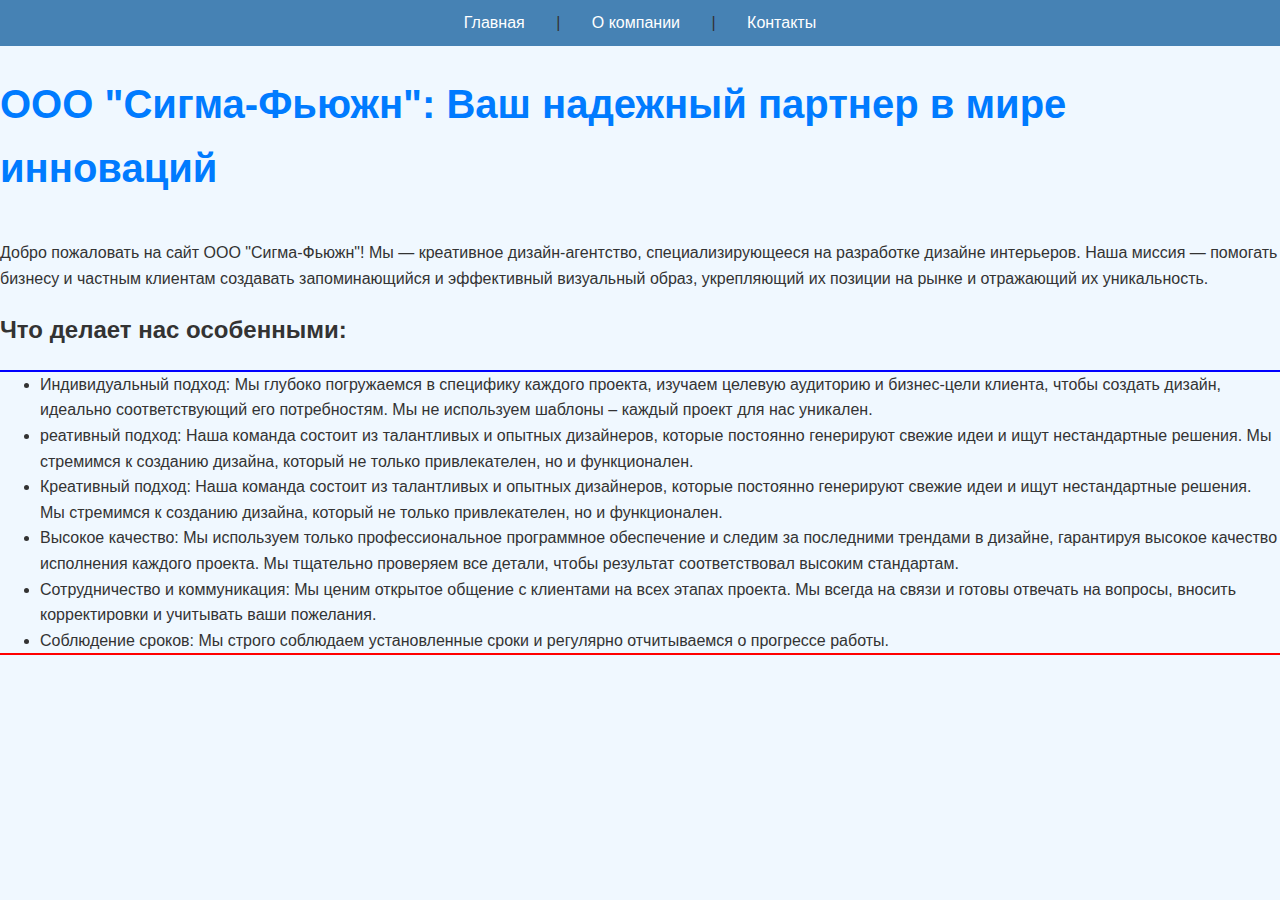
<file: index.html>
<!DOCTYPE html>
<html lang="ru">
<head>
  <meta charset="UTF-8">
  <title>Главная страница</title>
  <link rel="stylesheet" href="index.css">
</head>
<body>
  <nav class="nav">
    <a href="index.html">Главная</a> |
    <a href="about.html">О компании</a> |
    <a href="contacts.html">Контакты</a>
  </nav>

  <h1>ООО "Сигма-Фьюжн": Ваш надежный партнер в мире инноваций
  </h1>
  <p>Добро пожаловать на сайт ООО "Сигма-Фьюжн"! Мы — креативное дизайн-агентство, специализирующееся на разработке дизайне интерьеров. Наша миссия — помогать бизнесу и частным клиентам создавать запоминающийся и эффективный визуальный образ, укрепляющий их позиции на рынке и отражающий их уникальность.</p>
  <h2>Что делает нас особенными:</h2>
  <ul class="marker">
    <li>Индивидуальный подход: Мы глубоко погружаемся в специфику каждого проекта, изучаем целевую аудиторию и бизнес-цели клиента, чтобы создать дизайн, идеально соответствующий его потребностям. Мы не используем шаблоны – каждый проект для нас уникален.</li>
    <li>реативный подход: Наша команда состоит из талантливых и опытных дизайнеров, которые постоянно генерируют свежие идеи и ищут нестандартные решения. Мы стремимся к созданию дизайна, который не только привлекателен, но и функционален.</li>
    <li>Креативный подход: Наша команда состоит из талантливых и опытных дизайнеров, которые постоянно генерируют свежие идеи и ищут нестандартные решения. Мы стремимся к созданию дизайна, который не только привлекателен, но и функционален.</li>
    <li> Высокое качество: Мы используем только профессиональное программное обеспечение и следим за последними трендами в дизайне, гарантируя высокое качество исполнения каждого проекта. Мы тщательно проверяем все детали, чтобы результат соответствовал высоким стандартам.</li>
    <li>Сотрудничество и коммуникация: Мы ценим открытое общение с клиентами на всех этапах проекта. Мы всегда на связи и готовы отвечать на вопросы, вносить корректировки и учитывать ваши пожелания.</li>
    <li>Соблюдение сроков: Мы строго соблюдаем установленные сроки и регулярно отчитываемся о прогрессе работы.</li>
  </ul>
  </p>
</body>
</html>
</file>
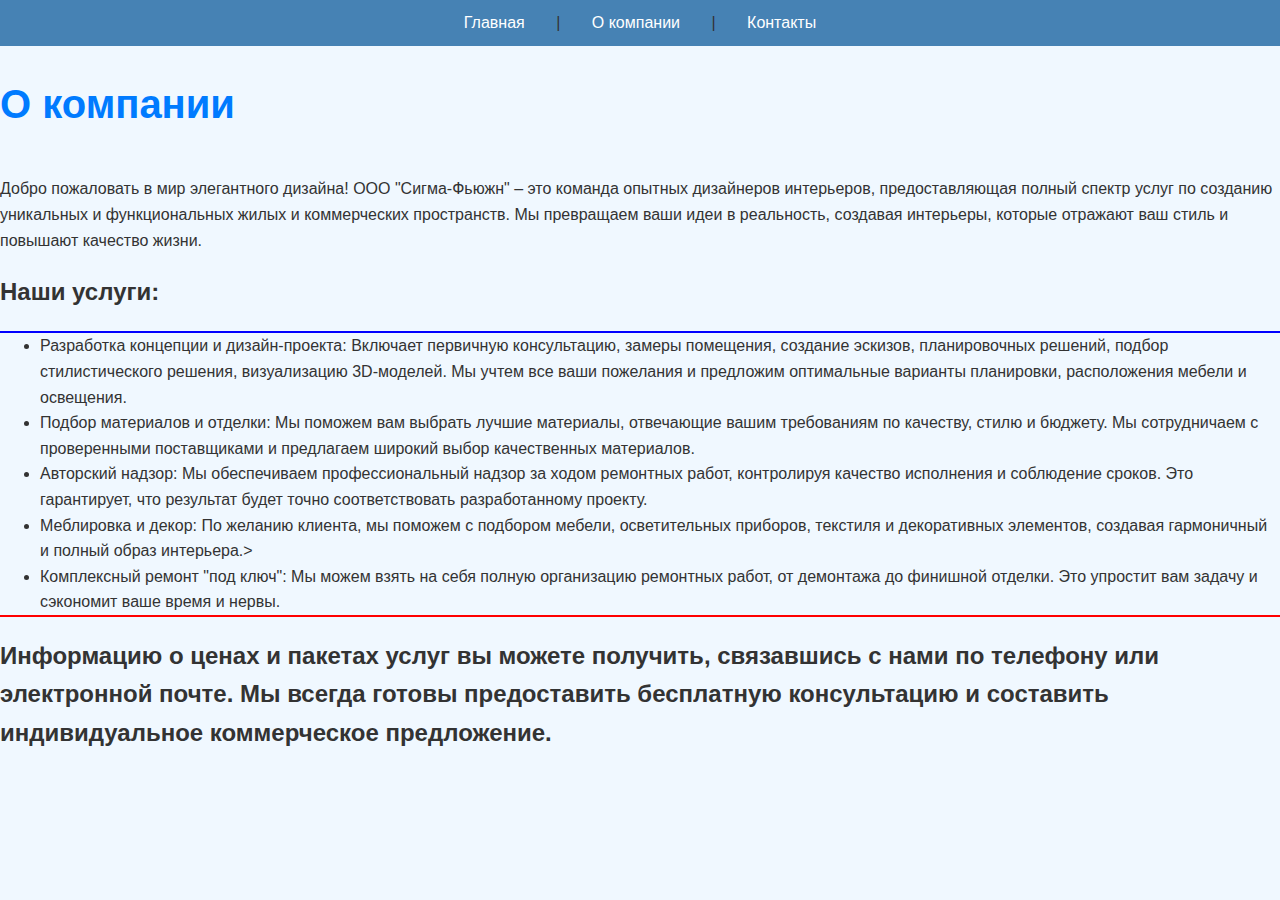
<file: about.html>
<!DOCTYPE html>
<html lang="ru">
<head>
  <meta charset="UTF-8">
  <title>О компании</title>
  <link rel="stylesheet" href="index.css">
</head>
<body>
  <nav>
    <a href="index.html">Главная</a> |
    <a href="about.html">О компании</a> |
    <a href="contacts.html">Контакты</a>
  </nav>

  <h1>О компании</h1>
  <p>Добро пожаловать в мир элегантного дизайна! ООО "Сигма-Фьюжн" – это команда опытных дизайнеров интерьеров, предоставляющая полный спектр услуг по созданию уникальных и функциональных жилых и коммерческих пространств. Мы превращаем ваши идеи в реальность, создавая интерьеры, которые отражают ваш стиль и повышают качество жизни.</p>
  <h2>Наши услуги:</h2>
  <ul class="marker">
    <li>Разработка концепции и дизайн-проекта: Включает первичную консультацию, замеры помещения, создание эскизов, планировочных решений, подбор стилистического решения, визуализацию 3D-моделей. Мы учтем все ваши пожелания и предложим оптимальные варианты планировки, расположения мебели и освещения.</li>
    <li>Подбор материалов и отделки: Мы поможем вам выбрать лучшие материалы, отвечающие вашим требованиям по качеству, стилю и бюджету. Мы сотрудничаем с проверенными поставщиками и предлагаем широкий выбор качественных материалов.</li>
    <li>Авторский надзор: Мы обеспечиваем профессиональный надзор за ходом ремонтных работ, контролируя качество исполнения и соблюдение сроков. Это гарантирует, что результат будет точно соответствовать разработанному проекту.</li>
    <li>Меблировка и декор: По желанию клиента, мы поможем с подбором мебели, осветительных приборов, текстиля и декоративных элементов, создавая гармоничный и полный образ интерьера.></li>
    <li>Комплексный ремонт "под ключ": Мы можем взять на себя полную организацию ремонтных работ, от демонтажа до финишной отделки. Это упростит вам задачу и сэкономит ваше время и нервы.</li>
  </ul>
  <h2>Информацию о ценах и пакетах услуг вы можете получить, связавшись с нами по телефону или электронной почте. Мы всегда готовы предоставить бесплатную консультацию и составить индивидуальное коммерческое предложение.</h2>
</body>
</html>
</file>
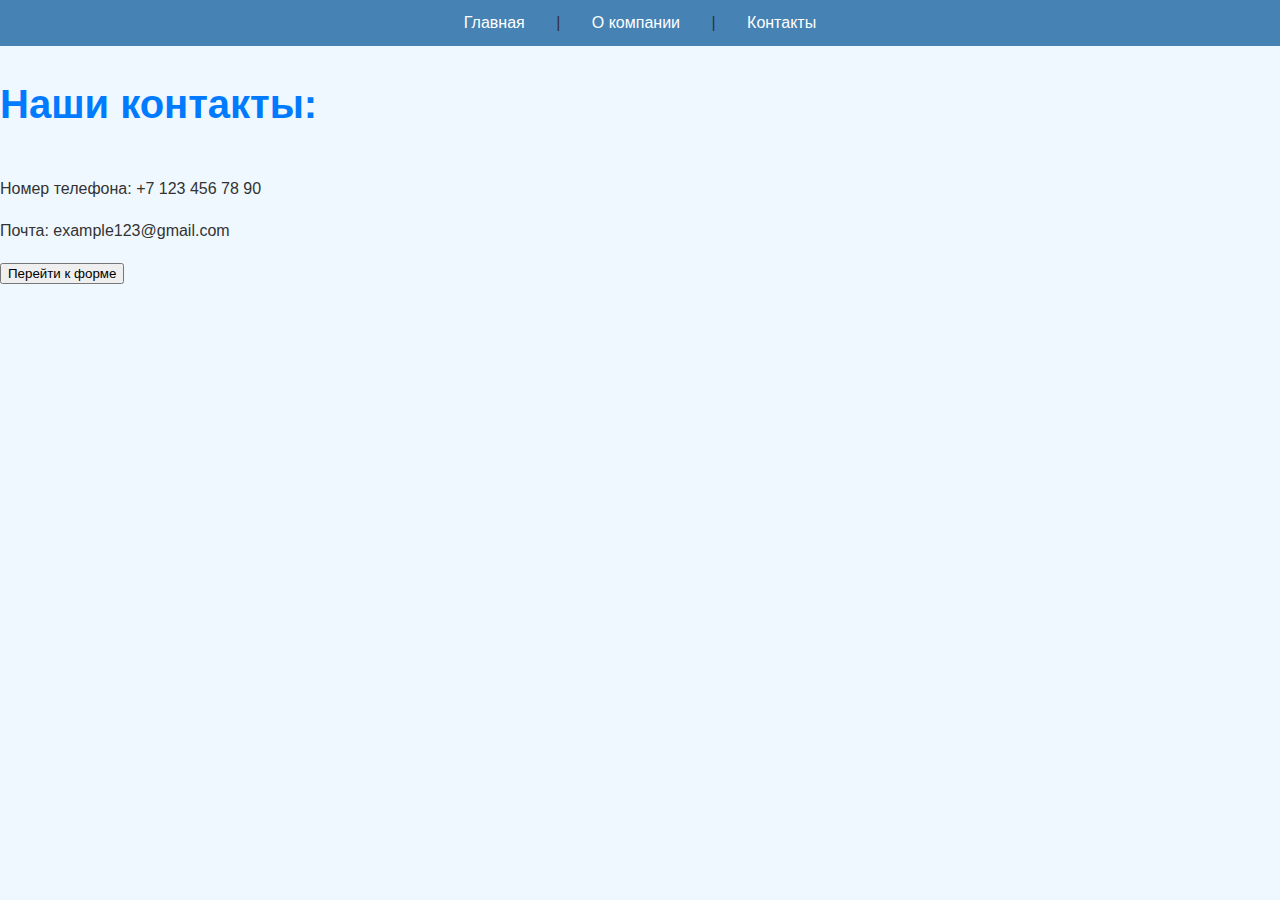
<file: contacts.html>
<!DOCTYPE html>
<html lang="ru">
<head>
  <meta charset="UTF-8">
  <title>Контакты</title>
  <link rel="stylesheet" href="index.css">
</head>
<body>
  <nav>
    <a href="index.html">Главная</a> |
    <a href="about.html">О компании</a> |
    <a href="contacts.html">Контакты</a>
  </nav>

  <h1>Наши контакты:</h1>
  <p>Номер телефона: +7 123 456 78 90</p>
  <p>Почта: example123@gmail.com</p>
  <button class="button" onclick="location.href='forma.html'">Перейти к форме</button>

</body>
</html>
</file>
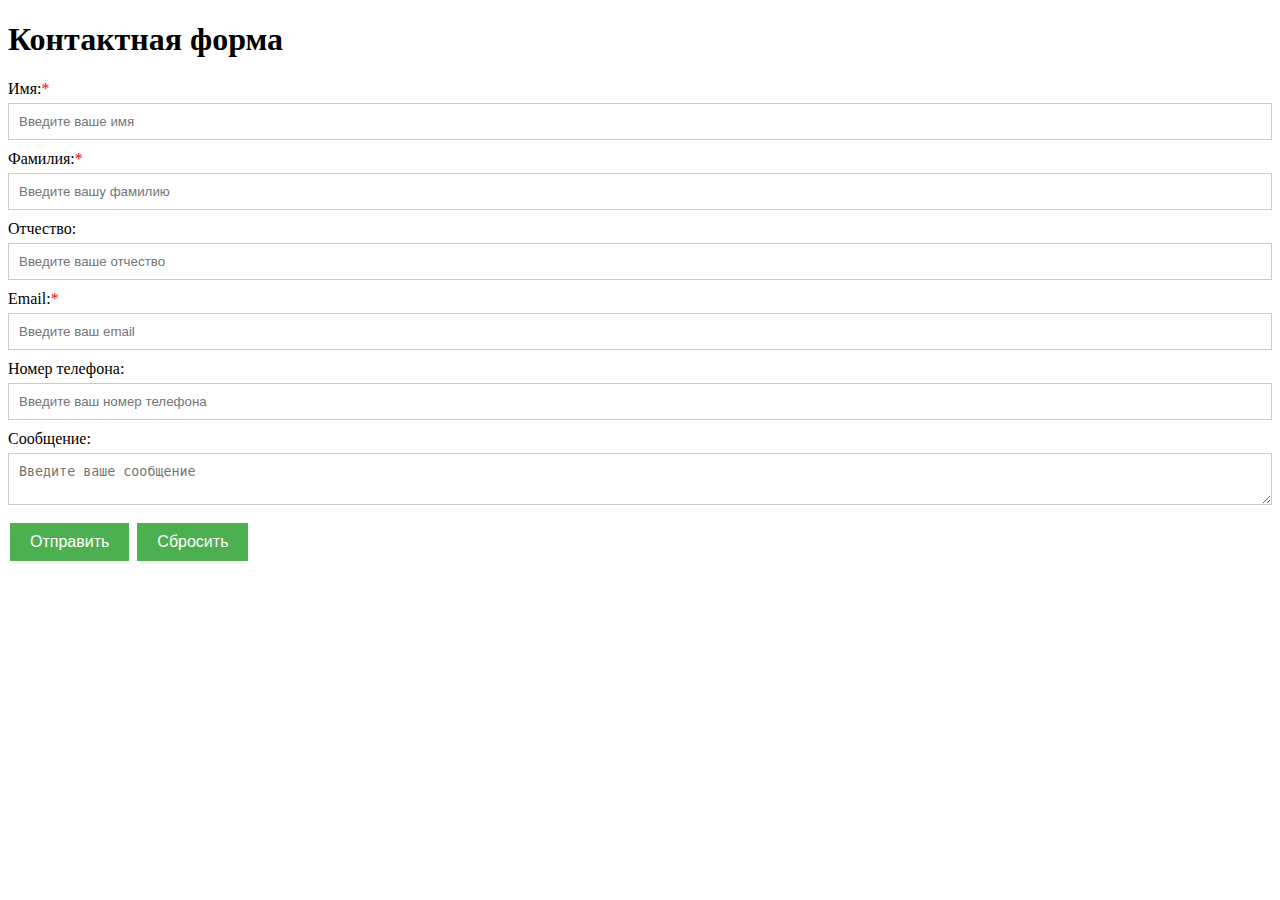
<file: forma.html>
<!DOCTYPE html>
<html>
<head>
<title>Контактная форма</title>
<style>
  label {
    display: block;
    margin-bottom: 5px;
  }
  input[type="text"],
  input[type="email"],
  input[type="tel"],
  textarea {
    width: 100%;
    padding: 10px;
    margin-bottom: 10px;
    border: 1px solid #ccc;
    box-sizing: border-box;
  }
  input[type="submit"],
  input[type="reset"] {
    background-color: #4CAF50;
    border: none;
    color: white;
    padding: 10px 20px;
    text-align: center;
    text-decoration: none;
    display: inline-block;
    font-size: 16px;
    margin: 4px 2px;
    cursor: pointer;
  }
  .required::after {
    content: "*";
    color: red;
  }
</style>
</head>
<body>

<h1>Контактная форма</h1>

<form action="submit.php" method="post"> <!--  Замените submit.php на ваш скрипт обработки формы -->

  <label for="name" class="required">Имя:</label>
  <input type="text" id="name" name="name" placeholder="Введите ваше имя" required>

  <label for="surname" class="required">Фамилия:</label>
  <input type="text" id="surname" name="surname" placeholder="Введите вашу фамилию" required>

  <label for="patronymic">Отчество:</label>
  <input type="text" id="patronymic" name="patronymic" placeholder="Введите ваше отчество">

  <label for="email" class="required">Email:</label>
  <input type="email" id="email" name="email" placeholder="Введите ваш email" required>

  <label for="phone">Номер телефона:</label>
  <input type="tel" id="phone" name="phone" placeholder="Введите ваш номер телефона">

  <label for="message">Сообщение:</label>
  <textarea id="message" name="message" placeholder="Введите ваше сообщение"></textarea>

  <input type="submit" value="Отправить">
  <input type="reset" value="Сбросить">

</form>

</body>
</html>
</file>
<file: index.css>
body {
  font-family: 'Arial', sans-serif;
  margin: 0;
  padding: 0;
  background-color: #f0f8ff; 
  color: #333;
  line-height: 1.6;
}

nav {
  background-color: #4682B4; 
  padding: 10px 0;
  text-align: center;
}

nav a {
  color: white;
  text-decoration: none;
  margin: 0 15px;
  padding: 8px 12px;
  border-radius: 5px;
  transition: background-color 0.3s;
}

nav a:hover {
  background-color: #2B628C; 
}

h1 {
  font-size: 2.5em; 
  color: #007bff; 
  margin-bottom: 1em;
}

section {
  max-width: 800px;
  margin: 20px auto;
  padding: 20px;
  background-color: white;
  border-radius: 5px;
  box-shadow: 0 2px 5px rgba(0, 0, 0, 0.1);
}
 .marker {
    border-top: 2px solid blue;
    border-bottom: 2px solid red;
  }
.button:hover {
    cursor: pointer;
    background-color: gray;
  }
</file>
